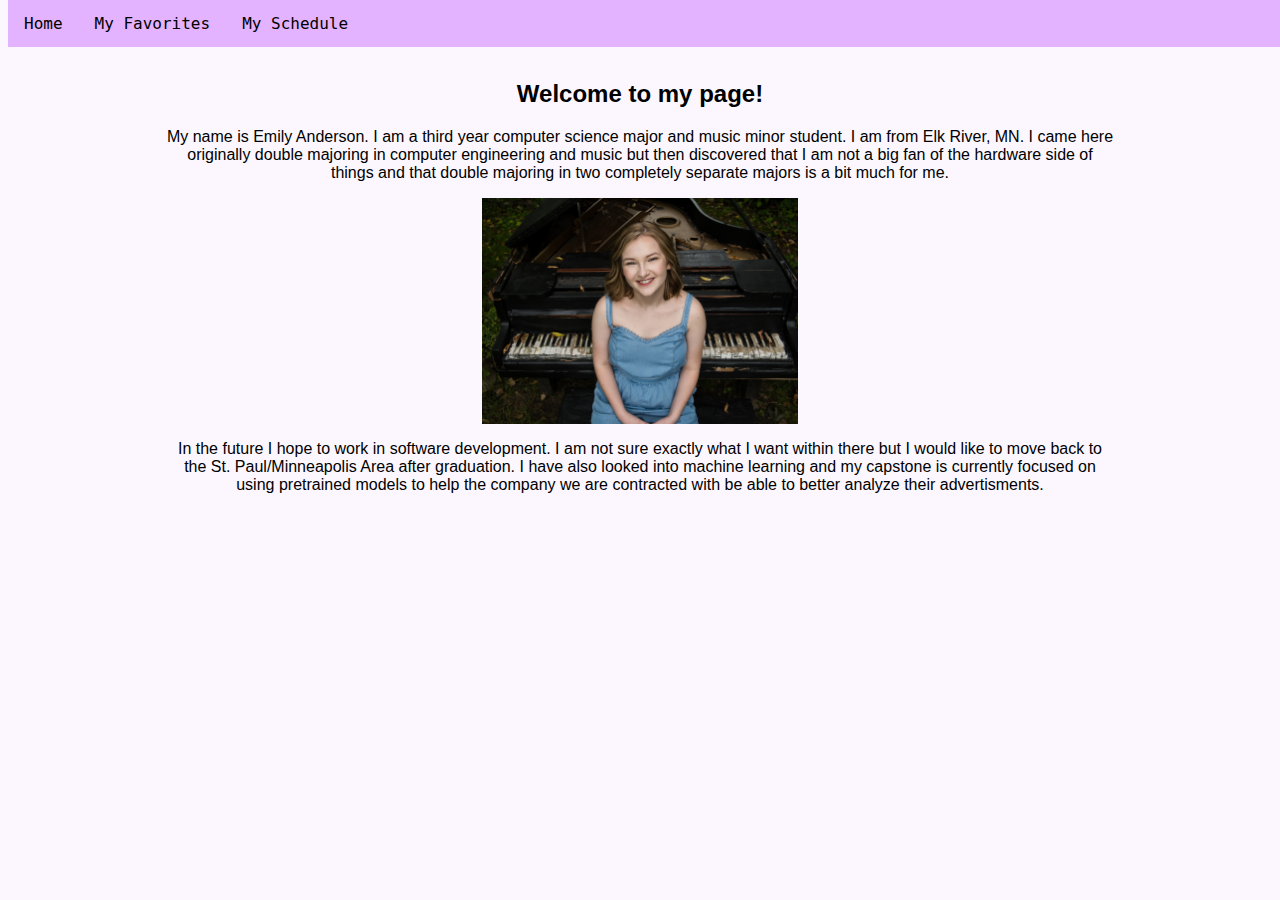
<file: index.html>
<!DOCTYPE html>
<html lang="en">
<head>
    <meta charset="UTF-8">
    <meta http-equiv="X-UA-Compatible" content="IE=edge">
    <meta name="viewport" content="width=device-width, initial-scale=1.0">
    <title>My Website</title>
    <link rel="stylesheet" href="main.css">
</head>
<body class="light-theme">
    <header>
        <h1>-</h1>
    </header>
  
    <nav>
      <ul class = "a">
        <li class="a"><a href="index.html">Home</a></li>
        <li class="a"><a href="favorites.html">My Favorites</a></li>
        <li class="a"><a href="schedule.html">My Schedule</a></li>
      </ul>
    </nav>
    <main>
        <article>
          <h2>Welcome to my page!</h2>
          <p>
            My name is Emily Anderson. I am a third year computer science major and music minor student. 
            I am from Elk River, MN. I came here originally double majoring in computer engineering and music but then
             discovered that I am not a big fan of the hardware side of things and that double majoring in two completely 
             separate majors is a bit much for me.
          </p>
        </article>
        <img src= "images\IMG_3291.JPG" alt = "Picture of Emily" class="center">
        <article>
          <p>
            In the future I hope to work in software development. I am not sure exactly what I want within there but I 
            would like to move back to the St. Paul/Minneapolis Area after graduation. I have also looked into machine 
            learning and my capstone is currently focused on using pretrained models to help the company we are contracted 
            with be able to better analyze their advertisments.
          </p>
        </article>
      </main>
</body>
</html>
</file>
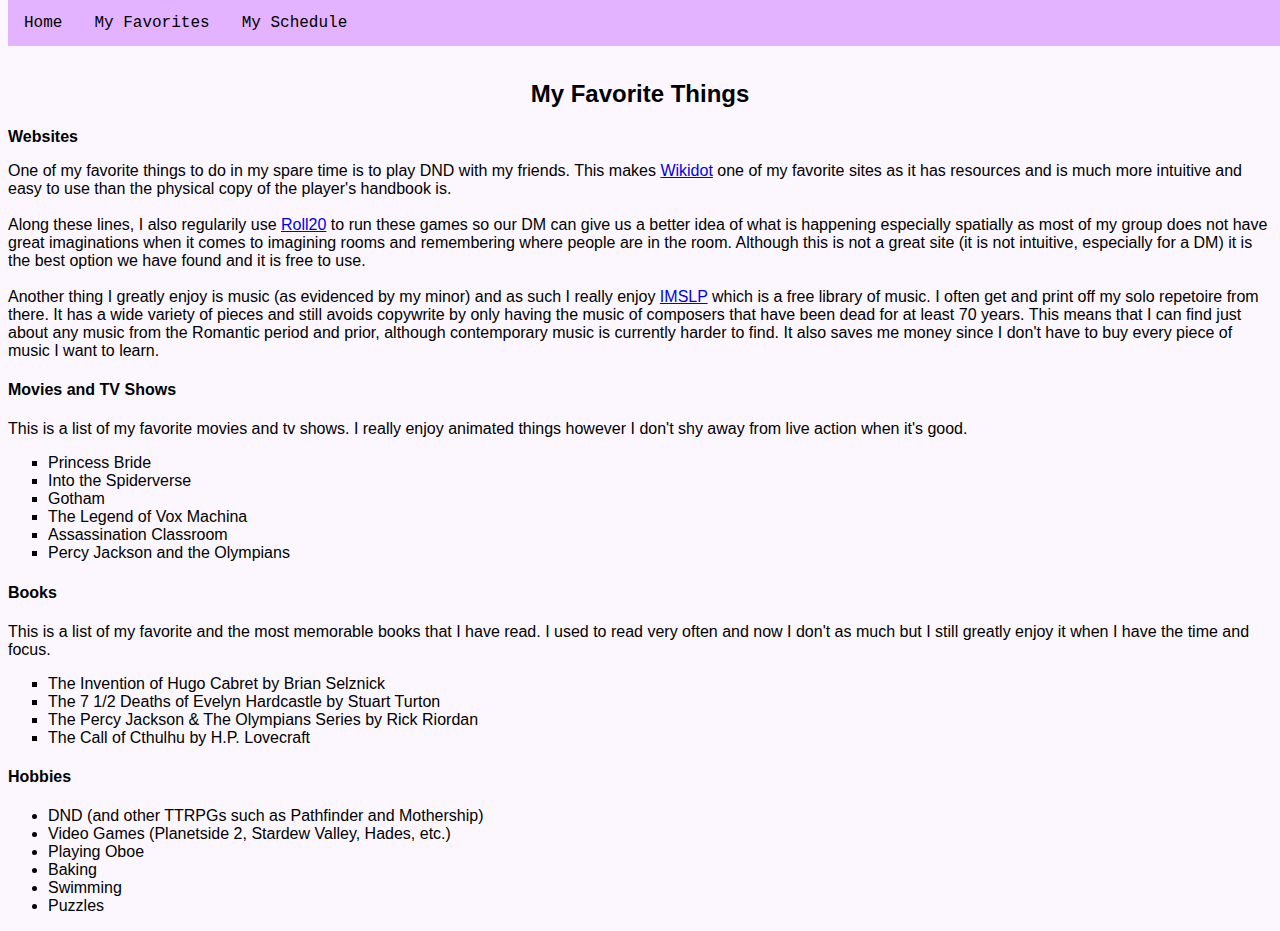
<file: favorites.html>
<!DOCTYPE html>
<html lang="en">
<head>
    <meta charset="UTF-8">
    <meta http-equiv="X-UA-Compatible" content="IE=edge">
    <meta name="viewport" content="width=device-width, initial-scale=1.0">
    <title>Favorites</title>
    <link rel="stylesheet" href="main.css">
</head>
<body class="light-theme">
    <nav>
        <ul class = "a">
          <li class="a"><a href="index.html">Home</a></li>
          <li class="a"><a href="favorites.html">My Favorites</a></li>
          <li class="a"><a href="schedule.html">My Schedule</a></li>
        </ul>
    </nav>
    <header>
        <h1>-</h1>
        <h2>My Favorite Things</h2>
    </header>
    <div>
        <header>
            <h3>
                Websites
            </h3>
        </header>
        <p2>
            One of my favorite things to do in my spare time is to play DND with my friends. This makes  
            <a href="http://dnd5e.wikidot.com/">Wikidot</a>  one of my favorite sites as it has resources 
            and is much more intuitive and easy to use than the physical copy of the player's handbook is.
        </p2>
        <br>
        <br>
        <p2>
            Along these lines, I also regularily use <a href="https://roll20.net/">Roll20</a> to run these 
            games so our DM can give us a better idea of what is happening especially spatially as most of 
            my group does not have great imaginations when it comes to imagining rooms and remembering where 
            people are in the room. Although this is not a great site (it is not intuitive, especially for a DM) 
            it is the best option we have found and it is free to use.
        </p2>
        <br>
        <br>
        <p2>
            Another thing I greatly enjoy is music (as evidenced by my minor) and as such I really enjoy 
            <a href="https://imslp.org/">IMSLP</a> which is a free library of music. I often get and print 
            off my solo repetoire from there. It has a wide variety of pieces and still avoids copywrite by 
            only having the music of composers that have been dead for at least 70 years. This means that I 
            can find just about any music from the Romantic period and prior, although contemporary music is 
            currently harder to find. It also saves me money since I don't have to buy every piece of music I 
            want to learn.
        </p2>
    </div>
    <div>
        <header>
            <h4>
                Movies and TV Shows
            </h4>
        </header>
        <p2>
            This is a list of my favorite movies and tv shows. I really enjoy animated things however I don't shy 
            away from live action when it's good.
        </p2>
        <ul class="b">
            <li class="b">Princess Bride</li>
            <li class="b">Into the Spiderverse</li>
            <li class="b">Gotham</li>
            <li class="b">The Legend of Vox Machina</li>
            <li class="b">Assassination Classroom</li>
            <li class="b">Percy Jackson and the Olympians</li>
        </ul>    
    </div>
    <div>
        <header>
            <h4>
                Books
            </h4>
        </header>
        <p2>
            This is a list of my favorite and the most memorable books that I have read. I used to read very often 
            and now I don't as much but I still greatly enjoy it when I have the time and focus.
        </p2>
        <ul class="b">
            <li>The Invention of Hugo Cabret by Brian Selznick</li>
            <li>The 7 1/2 Deaths of Evelyn Hardcastle by Stuart Turton</li>
            <li>The Percy Jackson & The Olympians Series by Rick Riordan</li>
            <li>The Call of Cthulhu by H.P. Lovecraft</li>
        </ul>
    </div>
    <div>
        <header>
            <h4>
                Hobbies
            </h4>
        </header>
        <ul>
            <li>DND (and other TTRPGs such as Pathfinder and Mothership)</li>
            <li>Video Games (Planetside 2, Stardew Valley, Hades, etc.)</li>
            <li>Playing Oboe</li>
            <li>Baking</li>
            <li>Swimming</li>
            <li>Puzzles</li>
        </ul>
    </div>
    
</body>
</html>
</file>
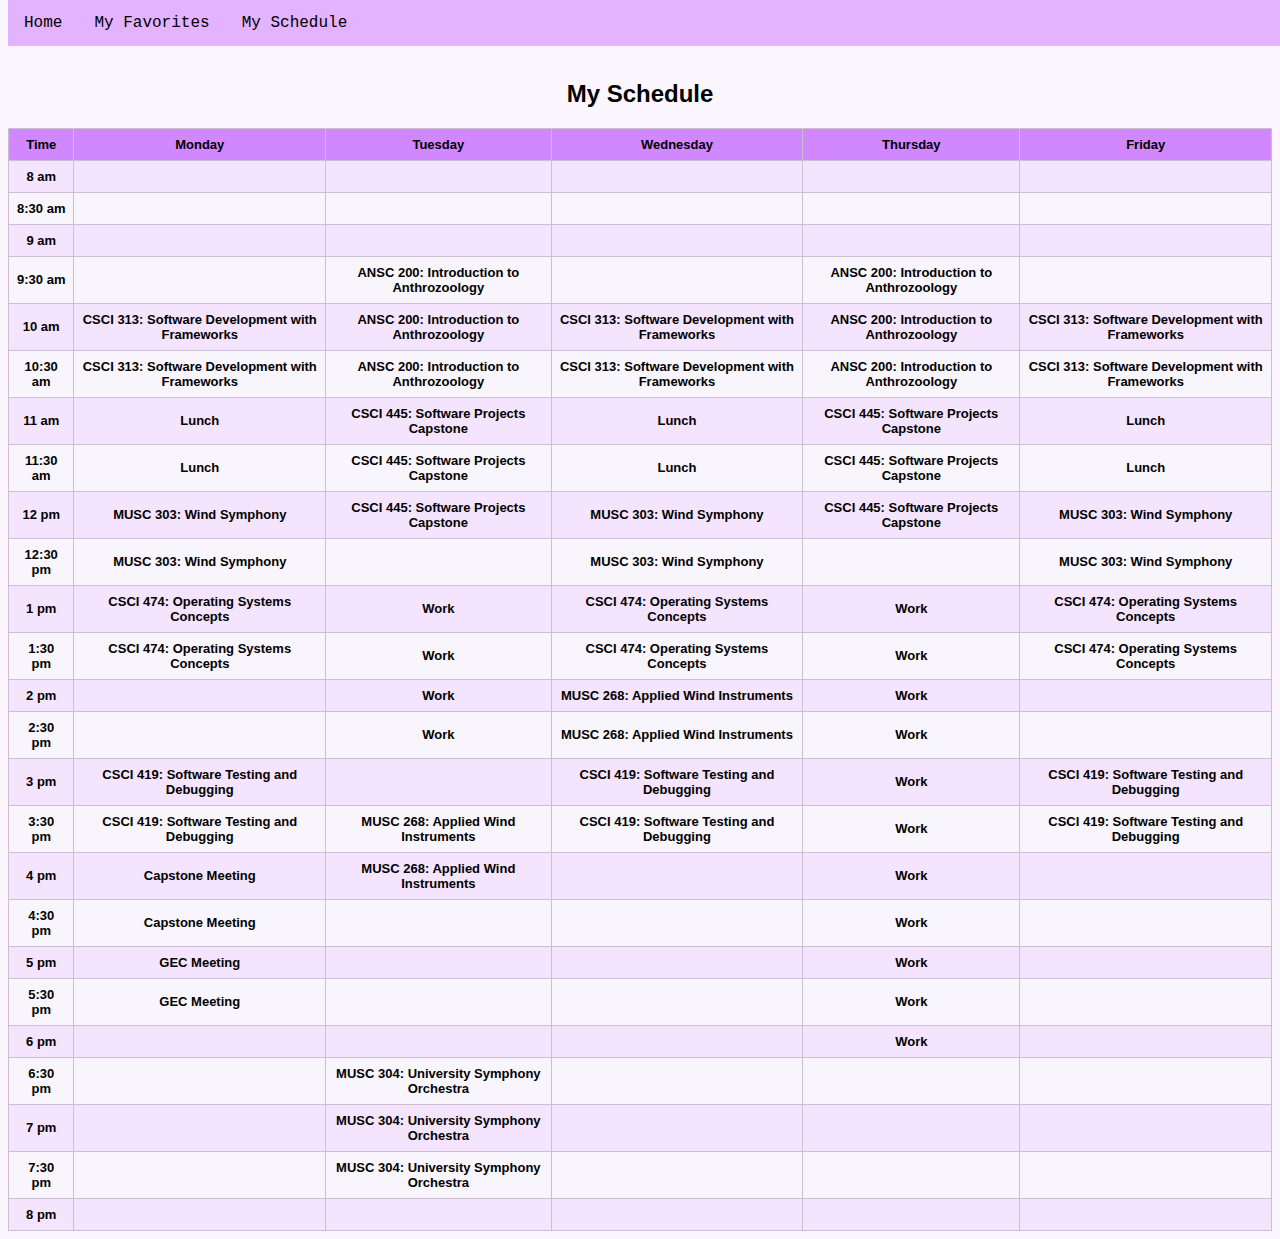
<file: schedule.html>
<!DOCTYPE html>
<html lang="en">
<head>
    <meta charset="UTF-8">
    <meta http-equiv="X-UA-Compatible" content="IE=edge">
    <meta name="viewport" content="width=device-width, initial-scale=1.0">
    <title>Schedule</title>
    <link rel="stylesheet" href="main.css">
</head>
<body class="light-theme">
    <nav>
        <ul class = "a">
            <li class="a"><a href="index.html">Home</a></li>
            <li class="a"><a href="favorites.html">My Favorites</a></li>
            <li class="a"><a href="schedule.html">My Schedule</a></li>
        </ul>
    </nav>
    <article>
        <h1>-</h1>
        <h2>My Schedule</h2>
    </article>
    <table id="schedule">
        <tr>
            <th>Time</th>
            <th>Monday</th>
            <th>Tuesday</th>
            <th>Wednesday</th>
            <th>Thursday</th>
            <th>Friday</th>
        </tr>
        <tr>
            <th>8 am</th>
            <th> </th>
            <th> </th>
            <th> </th>
            <th> </th>
            <th> </th>
        </tr>
        <tr>
            <th>8:30 am</th>
            <th></th>
            <th> </th>
            <th></th>
            <th> </th>
            <th> </th>
        </tr>
        <tr>
            <th>9 am</th>
            <th> </th>
            <th> </th>
            <th> </th>
            <th> </th>
            <th> </th>
        </tr>
        <tr>
            <th>9:30 am</th>
            <th> </th>
            <th>ANSC 200: Introduction to Anthrozoology</th>
            <th> </th>
            <th>ANSC 200: Introduction to Anthrozoology</th>
            <th> </th>
        </tr>
        <tr>
            <th>10 am</th>
            <th>CSCI 313: Software Development with Frameworks</th>
            <th>ANSC 200: Introduction to Anthrozoology</th>
            <th>CSCI 313: Software Development with Frameworks</th>
            <th>ANSC 200: Introduction to Anthrozoology</th>
            <th>CSCI 313: Software Development with Frameworks</th>
        </tr>
        <tr>
            <th>10:30 am</th>
            <th>CSCI 313: Software Development with Frameworks</th>
            <th>ANSC 200: Introduction to Anthrozoology</th>
            <th>CSCI 313: Software Development with Frameworks</th>
            <th>ANSC 200: Introduction to Anthrozoology</th>
            <th>CSCI 313: Software Development with Frameworks</th>
        </tr>
        <tr>
            <th>11 am</th>
            <th>Lunch</th>
            <th>CSCI 445: Software Projects Capstone</th>
            <th>Lunch</th>
            <th>CSCI 445: Software Projects Capstone</th>
            <th>Lunch</th>
        </tr>
        <tr>
            <th>11:30 am</th>
            <th>Lunch</th>
            <th>CSCI 445: Software Projects Capstone</th>
            <th>Lunch</th>
            <th>CSCI 445: Software Projects Capstone</th>
            <th>Lunch</th>
        </tr>
        <tr>
            <th>12 pm</th>
            <th>MUSC 303: Wind Symphony</th>
            <th>CSCI 445: Software Projects Capstone</th>
            <th>MUSC 303: Wind Symphony</th>
            <th>CSCI 445: Software Projects Capstone</th>
            <th>MUSC 303: Wind Symphony</th>
        </tr>
        <tr>
            <th>12:30 pm</th>
            <th>MUSC 303: Wind Symphony</th>
            <th> </th>
            <th>MUSC 303: Wind Symphony</th>
            <th> </th>
            <th>MUSC 303: Wind Symphony</th>
        </tr>
        <tr>
            <th>1 pm</th>
            <th>CSCI 474: Operating Systems Concepts</th>
            <th>Work</th>
            <th>CSCI 474: Operating Systems Concepts</th>
            <th>Work</th>
            <th>CSCI 474: Operating Systems Concepts</th>
        </tr>
        <tr>
            <th>1:30 pm</th>
            <th>CSCI 474: Operating Systems Concepts</th>
            <th>Work</th>
            <th>CSCI 474: Operating Systems Concepts</th>
            <th>Work</th>
            <th>CSCI 474: Operating Systems Concepts</th>
        </tr>
        <tr>
            <th>2 pm</th>
            <th> </th>
            <th>Work</th>
            <th>MUSC 268: Applied Wind Instruments</th>
            <th>Work</th>
            <th> </th>
        </tr>
        <tr>
            <th>2:30 pm</th>
            <th> </th>
            <th>Work</th>
            <th>MUSC 268: Applied Wind Instruments</th>
            <th>Work</th>
            <th> </th>
        </tr>
        <tr>
            <th>3 pm</th>
            <th>CSCI 419: Software Testing and Debugging</th>
            <th> </th>
            <th>CSCI 419: Software Testing and Debugging</th>
            <th>Work</th>
            <th>CSCI 419: Software Testing and Debugging</th>
        </tr>
        <tr>
            <th>3:30 pm</th>
            <th>CSCI 419: Software Testing and Debugging</th>
            <th>MUSC 268: Applied Wind Instruments</th>
            <th>CSCI 419: Software Testing and Debugging</th>
            <th>Work</th>
            <th>CSCI 419: Software Testing and Debugging</th>
        </tr>
        <tr>
            <th>4 pm</th>
            <th>Capstone Meeting</th>
            <th>MUSC 268: Applied Wind Instruments</th>
            <th> </th>
            <th>Work</th>
            <th> </th>
        </tr>
        <tr>
            <th>4:30 pm</th>
            <th>Capstone Meeting</th>
            <th> </th>
            <th> </th>
            <th>Work</th>
            <th> </th>
        </tr>
        <tr>
            <th>5 pm</th>
            <th>GEC Meeting</th>
            <th> </th>
            <th> </th>
            <th>Work</th>
            <th> </th>
        </tr>
        <tr>
            <th>5:30 pm</th>
            <th>GEC Meeting</th>
            <th> </th>
            <th> </th>
            <th>Work</th>
            <th> </th>
        </tr>
        <tr>
            <th>6 pm</th>
            <th> </th>
            <th> </th>
            <th> </th>
            <th>Work</th>
            <th> </th>
        </tr>
        <tr>
            <th>6:30 pm</th>
            <th> </th>
            <th>MUSC 304: University Symphony Orchestra</th>
            <th> </th>
            <th> </th>
            <th> </th>
        </tr>
        <tr>
            <th>7 pm</th>
            <th> </th>
            <th>MUSC 304: University Symphony Orchestra</th>
            <th> </th>
            <th> </th>
            <th> </th>
        </tr>
        <tr>
            <th>7:30 pm</th>
            <th> </th>
            <th>MUSC 304: University Symphony Orchestra</th>
            <th> </th>
            <th> </th>
            <th> </th>
        </tr>
        <tr>
            <th>8 pm</th>
            <th> </th>
            <th> </th>
            <th> </th>
            <th> </th>
            <th> </th>
        </tr>
    </table>
</body>
</html>
</file>
<file: main.css>
body {
    font-family: Arial, Helvetica, sans-serif;
}
ul.a{
    font-family: monospace;
    list-style-type: none;
    margin: 0;
    padding: 0;
    overflow: hidden;
    background-color: #e4b3ff;
    position: fixed;
    top: 0;
    width: 100%;
    font-size: large;
}
ul.b{
    font-family: Arial, Helvetica, sans-serif;
    list-style-type: square;
    position: relative;
}

h1{
    text-align: center;
}
h2{
    text-align: center;
}
h3{
    text-align: Left;
    font-size: medium;
}
h4{
    text-align: left;
    font-size: medium;
}
p{
    text-align: center;
    margin-left: auto;
    margin-right: auto;
    width: 75%;
}
p2{
    text-align: left;
    margin-left: auto;
    margin-right: auto;
    width: 75%;
}
.center{
    display: block;
    margin-left: auto;
    margin-right: auto;
    width: 25%;
}
li.a{
    float: left;
}
li.b{
    float: unset;
}
li.a a{
    display: block;
    color: black;
    text-align: center;
    padding: 14px 16px;
    text-decoration: none;
}
li.a a:hover{
    background-color: #ce77fd;
}
li.b a{
    display: inline-block;
    color: black;
    text-align: center;
}
ol a{
    display:inline-block;
    text-align: center;
}
#schedule {
    font-family: Arial, Helvetica, sans-serif;
    font-size: small;
    border-collapse: collapse;
    width: 100%;
}
#schedule td, #schedule th{
    border: 1px solid #cbc0d1;
    padding: 8px;
}
#schedule tr:nth-child(even){background-color: #f4e4fe;}
#schedule tr:nth-child(odd){background-color: #f9f5fc;}
#schedule tr:hover{background-color: #e4b3ff;}
#schedule tr:nth-child(1){background-color: #d188fe;}
.tab {
    float: left;
    border: 1px solid #ccc;
    background-color: #f1f1f1;
    width: 30%;
    height: 300px;
}
.tab button {
    display: block;
    background-color: inherit;
    color: black;
    padding: 22px 16px;
    width: 100%;
    border: none;
    outline: none;
    text-align: left;
    cursor: pointer;
    transition: 0.3s;
}
.tab button:hover {
    background-color: #ddd;
}
.tab button.active {
    background-color: #ccc;
}
.tabcontent {
    float: left;
    padding: 0px 12px;
    border: 1px solid #ccc;
    width: 70%;
    border-left: none;
    height: 300px;
}

.light-theme {
    color: #000000;
    background: #fcf7ff;
}
</file>
